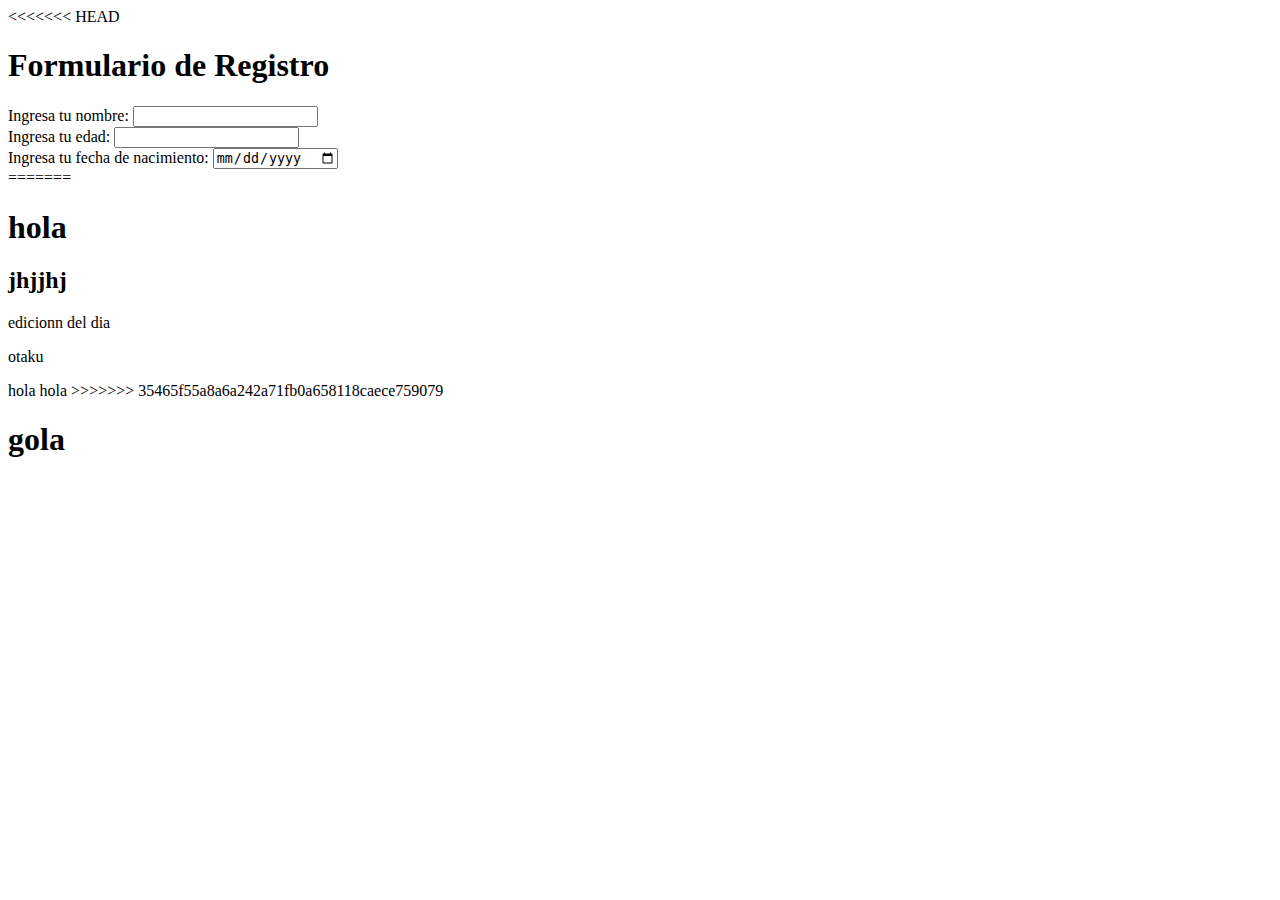
<file: index.html>
<!DOCTYPE html>
<html lang="en">
<head>
    <meta charset="UTF-8">
    <meta http-equiv="X-UA-Compatible" content="IE=edge">
    <meta name="viewport" content="width=device-width, initial-scale=1.0">
    <title>Document</title>
</head>
<body>
<<<<<<< HEAD
    <h1>Formulario de Registro</h1>
    <label>Ingresa tu nombre:</label>
    <input type="text" name="" id=""></input><br>
    <label>Ingresa tu edad:</label>
    <input type="number" name="" id=""></input><br>
    <label>Ingresa tu fecha de nacimiento:</label>
    <input type="date" name="" id=""></input><br>
    
=======
    <h1>hola</h1>
    <h2>jhjjhj</h2>
    <p>edicionn del dia</p>
    <p>otaku</p>

    <span>hola hola</span>
>>>>>>> 35465f55a8a6a242a71fb0a658118caece759079
</body>
</html>
<h1>gola</h1>
</file>
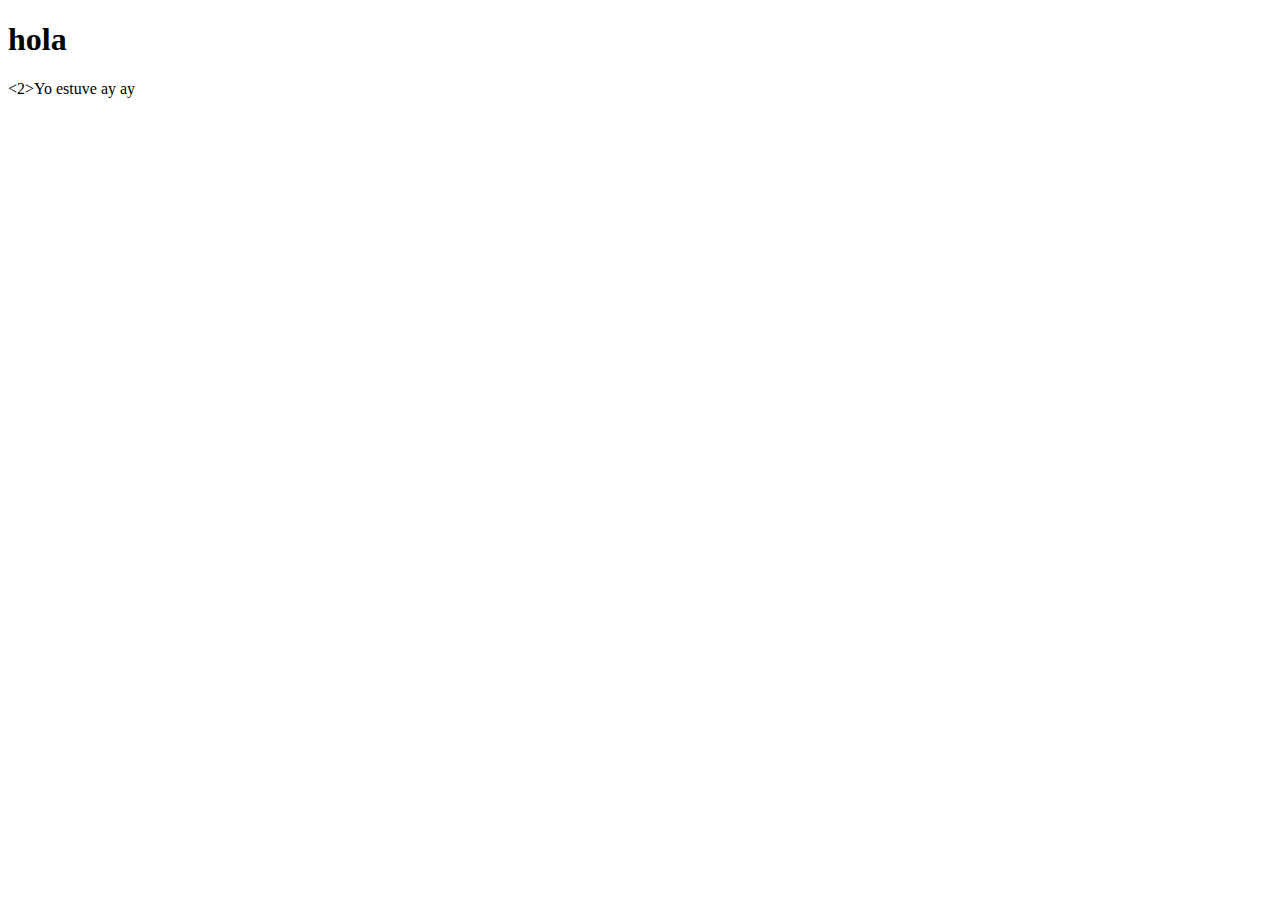
<file: yosienteestuvehay.html>
<!DOCTYPE html>
<html lang="en">
<head>
    <meta charset="UTF-8">
    <meta http-equiv="X-UA-Compatible" content="IE=edge">
    <meta name="viewport" content="width=device-width, initial-scale=1.0">
    <title>Document</title>
</head>
<body>
    <h1>hola</h1>
    <2>Yo estuve ay ay </2>
</body>
</html>
</file>
